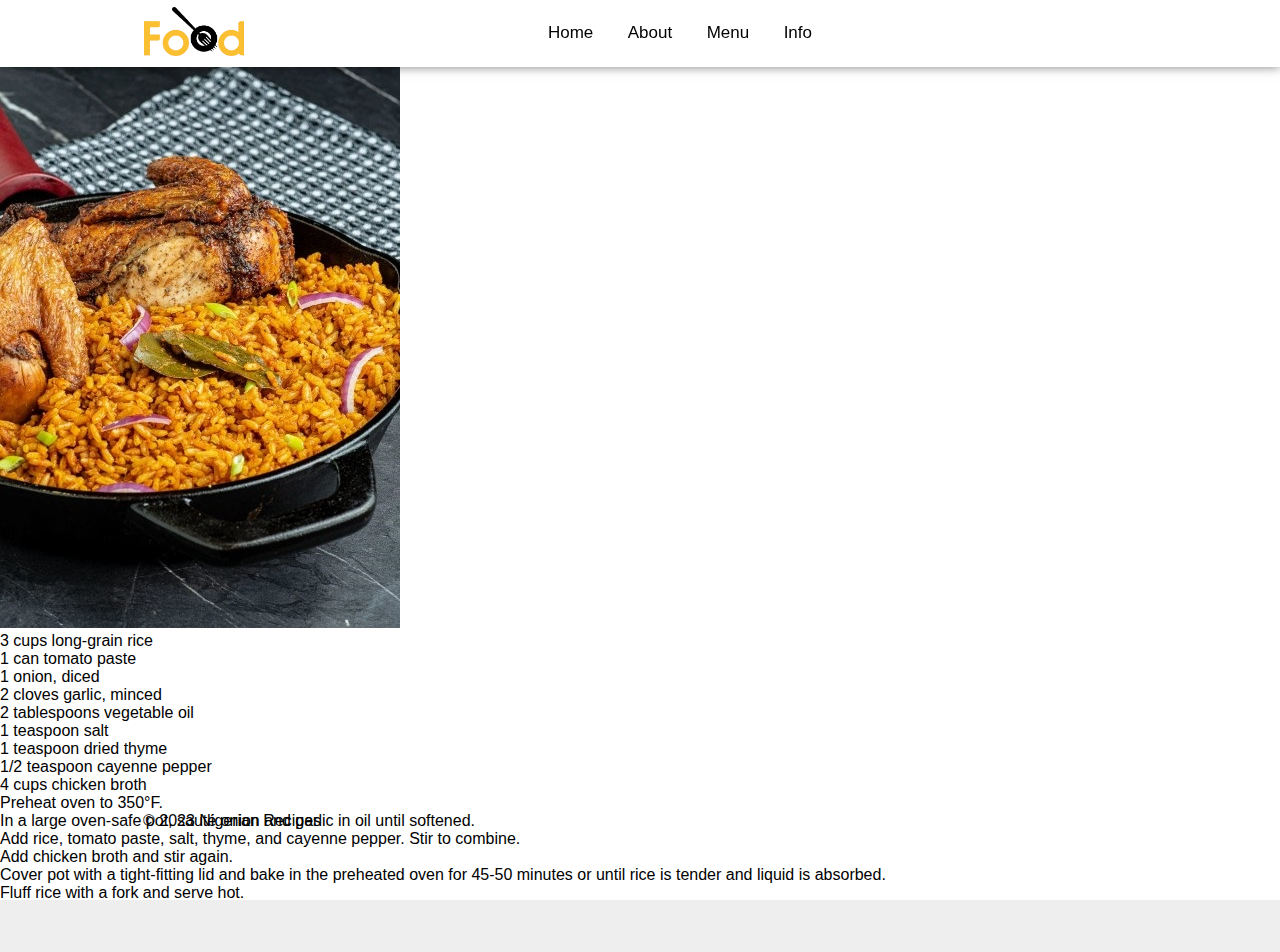
<file: jollof rice.html>
<!DOCTYPE html>
<html lang="en">
<head>
    <meta charset="UTF-8">
    <meta http-equiv="X-UA-Compatible" content="IE=edge">
    <meta name="viewport" content="width=device-width, initial-scale=1.0">
    <title>Food Website</title>
    <link rel="stylesheet" href="style.css">
    <link rel="stylesheet" href="https://cdnjs.cloudflare.com/ajax/libs/font-awesome/6.1.1/css/all.min.css" integrity="sha512-KfkfwYDsLkIlwQp6LFnl8zNdLGxu9YAA1QvwINks4PhcElQSvqcyVLLD9aMhXd13uQjoXtEKNosOWaZqXgel0g==" crossorigin="anonymous" referrerpolicy="no-referrer" />
</head>
<body>

    <section id="Home">
        <nav>
            <div class="logo">
                <img src="logo.png">
            </div>

            <ul>
                <li><a href="#Home">Home</a></li>
                <li><a href="#About">About</a></li> 
                <li><a href="#Menu">Menu</a></li>
                <li><a href="#Info">Info</a></li>
            </ul>

            <div class="icon">
                <i class="fa-solid fa-magnifying-glass"></i>
                <i class="fa-solid fa-heart"></i>
            </div>
        </nav>
    </header>
    <main>
      <section>
        <h2>Jollof Rice</h2>
        <img src="jollof rice.jpg" alt="Jollof Rice">
        <ul>
          <li>3 cups long-grain rice</li>
          <li>1 can tomato paste</li>
          <li>1 onion, diced</li>
          <li>2 cloves garlic, minced</li>
          <li>2 tablespoons vegetable oil</li>
          <li>1 teaspoon salt</li>
          <li>1 teaspoon dried thyme</li>
          <li>1/2 teaspoon cayenne pepper</li>
          <li>4 cups chicken broth</li>
        </ul>
        <ol>
          <li>Preheat oven to 350°F.</li>
          <li>In a large oven-safe pot, sauté onion and garlic in oil until softened.</li>
          <li>Add rice, tomato paste, salt, thyme, and cayenne pepper. Stir to combine.</li>
          <li>Add chicken broth and stir again.</li>
          <li>Cover pot with a tight-fitting lid and bake in the preheated oven for 45-50 minutes or until rice is tender and liquid is absorbed.</li>
          <li>Fluff rice with a fork and serve hot.</li>
        </ol>
      </section>
    </main>
    <footer>
      <p>&copy; 2023 Nigerian Recipes</p>
    </footer>
  </body>
</html>
</file>
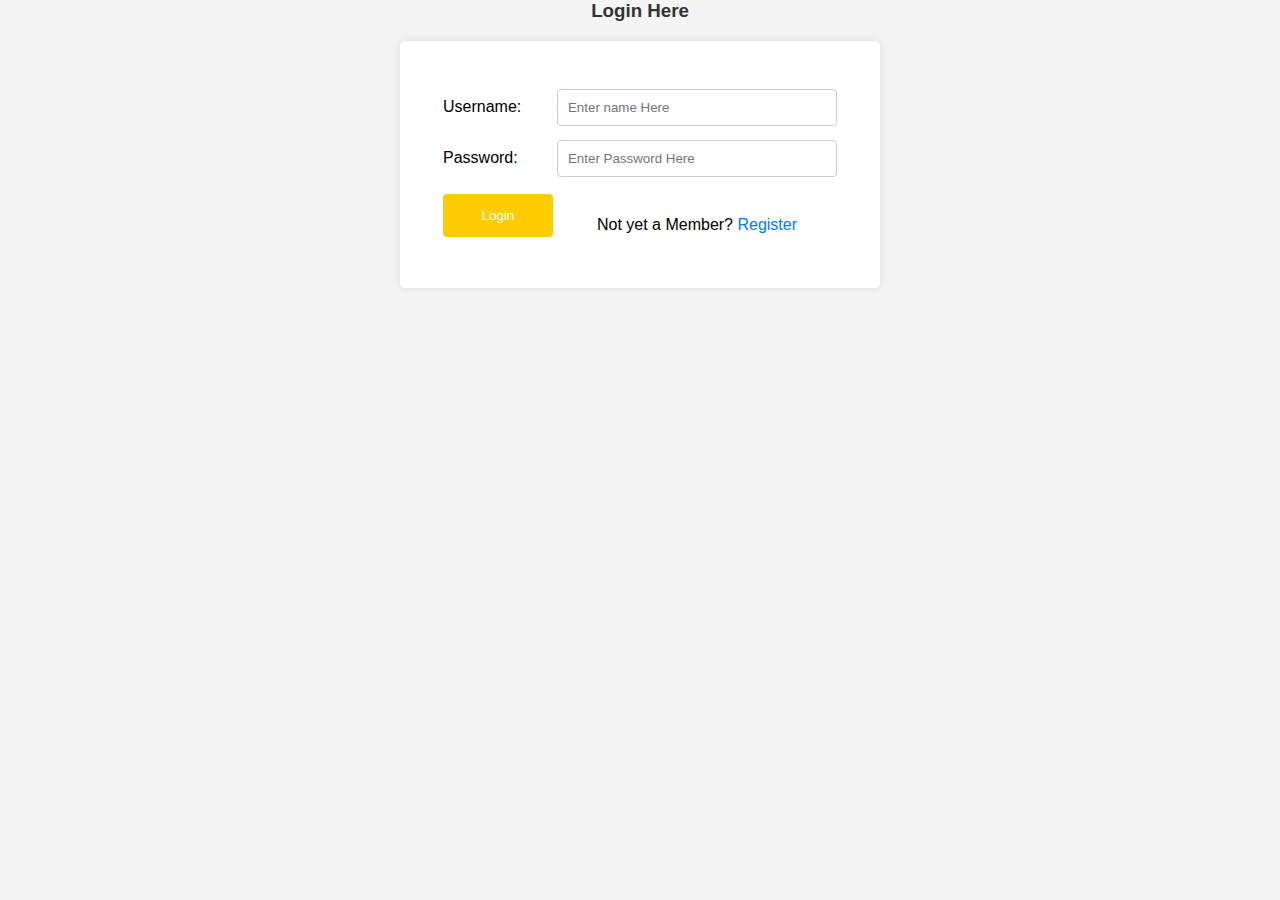
<file: login.html>
<html lang="en">
<head>
  <meta charset="UTF-8">
  <meta http-equiv="X-UA-Compatible" content="IE=edge">
  <meta name="viewport" content="width=device-width, initial-scale=1.0">
  <title>Login Page</title>
  <link rel="stylesheet" href="new 1.css">

</head>
<body>
  <center>

  <h3>Login Here </h3>

  <form action="index.html" method="post">
      <table>
        <tr>
          <td>Username:</td>
          <td><input type="text" name="user" placeholder="Enter name Here"></td>
        </tr>
        <tr>
          <td>Password:</td>
          <td><input type="password" name="user_pass" placeholder="Enter Password Here"></td>
        </tr>
        
        <tr>
           <td><input type="submit" name="submit" value="Login"></td>
           <td><p>Not yet a Member? <a href="register.html">Register</a></p></td>
        </tr>

      </table>
  </form>
  
  </center>
</body>
</html>
</file>
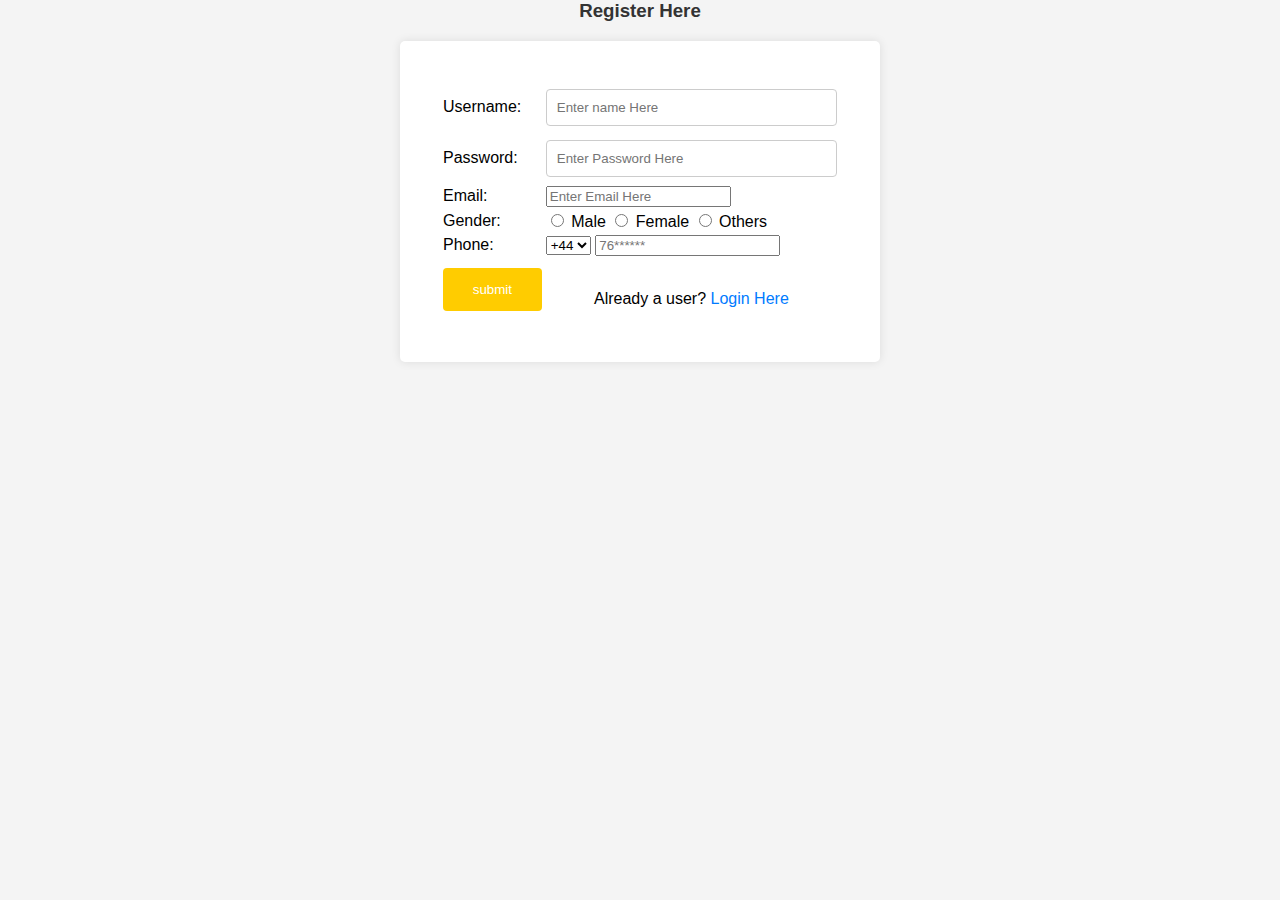
<file: register.html>
<html lang="en">
<head>
  <meta charset="UTF-8">
  <meta http-equiv="X-UA-Compatible" content="IE=edge">
  <meta name="viewport" content="width=device-width, initial-scale=1.0">
  <title>Register</title>
  <link rel="stylesheet" href="new 1.css">
</head>
<body>
  <center>

  <h3>Register Here</h3>

  <form action="" method="post">
      <table>
        <tr>
          <td>Username:</td>
          <td><input type="text" name="user" placeholder="Enter name Here"></td>
        </tr>
        <tr>
          <td>Password:</td>
          <td><input type="password" name="user_pass" placeholder="Enter Password Here"></td>
        </tr>
        <tr>
          <td>Email:</td>
          <td><input type="email" name="mail" placeholder="Enter Email Here"></td>
        </tr>

        <tr>
          <td>Gender:</td>
          <td>
          <input type="radio" name="gender"> Male
          <input type="radio" name="gender"> Female
          <input type="radio" name="gender"> Others
          </td>
        </tr>

        <tr>
          <td>Phone:</td>
          <td>
            <select name="country_code">
              <option value="+44">+44</option>
            </select>
            <input type="phone" name="mob_digits" placeholder="76******">
          </td>
        </tr>

        <tr>
           <td><input type="submit" name="submit" value="submit"></td>
           <td><p>Already a user? <a href="login.html">Login Here</a></p></td>
        </tr>

      </table>
  </form>
  
  </center>
</body>
</html>
</file>
<file: new 1.css>
body {
  font-family: Arial, sans-serif;
  background-color: #f4f4f4;
  margin: 0;
  padding: 0;
}

.center {
  text-align: center;
}

h3 {
  color: #333;
}

form {
  background: #fff;
  padding: 40px;
  border-radius: 5px;
  box-shadow: 0px 0px 10px 0px rgba(0, 0, 0, 0.1);
  width: 400px;
  margin: 0 auto;
}

table {
  width: 100%;
}

input[type="text"],
input[type="password"] {
  width: 100%;
  padding: 10px;
  margin: 5px 0;
  border: 1px solid #ccc;
  border-radius: 4px;
  box-sizing: border-box;
}

input[type="submit"] {
  width: 100%;
  background-color: #ffcc00;
  color: white;
  padding: 14px 20px;
  margin: 8px 0;
  border: none;
  border-radius: 4px;
  cursor: pointer;
}

input[type="submit"]:hover {
  background-color: #ffcc00;
}

p {
  margin-top: 20px;
  text-align: center;
}

a {
  color: #007bff;
  text-decoration: none;
}

a:hover {
  text-decoration: underline;
}
</file>
<file: style.css>
/*Reset style*/
*{
    margin: 0;
    padding: 0;
    box-sizing: border-box;
}
 /*Basic style*/
 body {
    font-family: sans-serif;
 }
 
html{
    scroll-behavior: smooth;
}

section{
    width: 100%;
    height: 100vh;
}

section nav{
    display: flex;
    justify-content: space-around;
    align-items: center;
    position: fixed;
    right: 0;
    left: 0;
    background: white;
    box-shadow: 0 0 10px rgba(0,0,0,0.5);
    z-index: 1000;
}

section nav .logo img{
    width: 100px;
    cursor: pointer;
    margin: 7px 0;
}

section nav ul{
    list-style: none;
}

section nav ul li{
    display: inline-block;
    margin: 0 15px;
}

section nav ul li a{
    text-decoration: none;
    color: #000;
    font-weight: 500;
    font-size: 17px;
    transition: 0.1s;
}

section nav ul li a::after{
    content: '';
    width: 0;
    height: 2px;
    background: #fac031;
    display: block;
    transition: 0.2s linear;
}

section nav ul li a:hover::after{
    width: 100%;
}

section nav ul li a:hover{
    color: #fac031;
}

section nav .icon i{
    font-size: 18px;
    color: #000;
    margin: 0 5px;
    cursor: pointer;
    transition: 0.3s;
}

section nav .icon i:hover{
    color: #fac031;
}

section .main{
    display: flex;
    align-items: center;
    justify-content: space-around;
    position: relative;
    top: 130px;
}

section .main .men_text h1{
    font-size: 60px;
    position: relative;
    top: -90px;
    left: 20px;
}

section .main .men_text h1 span{
    margin-left: 15px;
    color: #fac031;
    font-family: mv boli;
    line-height: 22px;
    font-size: 70px;
}

section .main .main_image img{
    width: 700px;
    position: relative;
    left: 70px;
}

section p{
    width: 650px;
    text-align: justify;
    position: relative;
    left: 123px;
    bottom: 120px;
    line-height: 22px;
}

section .main_btn{
    background: #fac031;
    position: relative;
    left: 500px;
    bottom: 2px;
    width: 120px;
    cursor: pointer;
    padding: 12px 25px;
}

section .main_btn a{
    color: #fff;
    margin-right: 5px;
    text-decoration: none;
}

section .main_btn i{
    color: #fff;
    transition: 0.3s;
}

section .main_btn:hover i{
    transform: translateX(7px);
}



/*About*/

.about{
    width: 100%;
    height: 100vh;
    padding: 70px 0;
}

.about .about_main{
    display: flex;
    align-items: center;
    justify-content: space-around;
}

.about .about_main .image img{
    width: 800px;
    position: relative;
    top: 60px;
}

.about .about_main .about_text h1 span{
    color: #fac031;
    margin-right: 15px;
    font-family: mv boli;
}

.about .about_main .about_text h1{
    font-size: 55px;
    position: relative;
    bottom: 50px;
}

.about .about_main .about_text h3{
    font-size: 30px;
    margin: 0 0 50px 0;
}

.about .about_main .about_text p{
    width: 650px;
    text-align: justify;
    margin-right: 30px;
    line-height: 22px;
}

.about .about_btn{
    background: #fac031;
    padding: 12px 25px;
    text-decoration: none;
    color: #fff;
    position: relative;
    left: 55%;
    bottom: 30px;
}



/* Food Menu*/

.menu{
    width: 100%;
    padding: 70px 0;
}

.menu h1{
    font-size: 55px;
    display: flex;
    align-items: center;
    justify-content: center;
    margin-bottom: 30px;
}

.menu h1 span{
    color: #fac031;
    margin-left: 15px;
    font-family: mv boli;
}

.menu h1 span::after{
    content: '';
    width: 100%;
    height: 2px;
    background: #fac031;
    display: block;
    position: relative;
    bottom: 15px;
}

.menu .menu_box{
    width: 95%;
    margin: 0 auto;
    display: grid;
    grid-template-columns: 1fr 1fr 1fr 1fr;
    grid-gap: 15px;
}

.menu .menu_box .menu_card{
    width: 325px;
    height: 480px;
    padding-top: 10px;
    margin-bottom: 20px;
    box-shadow: 0 0 10px rgba(0,0,0,0.2);
}

.menu .menu_box .menu_card .menu_image{
    width: 300px;
    height: 245px;
    margin: 0 auto;
    overflow: hidden;
}

.menu .menu_box .menu_card .menu_image img{
    width: 100%;
    height: 100%;
    object-fit: cover;
    object-position: center;
    transition: 0.3s;
}

.menu .menu_box .menu_card .menu_image:hover img{
    transform: scale(1.1);
}

.menu .menu_box .menu_card .small_card{
    width: 45px;
    height: 45px;
    float: right;
    position: relative;
    top: -240px;
    right: -8px;
    opacity: 0;
    border-radius: 7px;
    transition: 0.3s;
}

.menu .menu_box .menu_card:hover .small_card{
    position: relative;
    top: -240px;
    right: 20px;
    opacity: 1;
}

.menu .menu_box .menu_card .small_card i{
    font-size: 25px;
    display: flex;
    align-items: center;
    justify-content: center;
    line-height: 50px;
    color: #000;
    cursor: pointer;
    text-shadow: 0 0 6px #000;
    transition: 0.2s;
}

.menu .menu_box .menu_card .small_card i:hover{
    color: #fac031;
}

.menu .menu_box .menu_card .menu_info h2{
    width: 60%;
    text-align: center;
    margin: 10px auto 10px auto;
    font-size: 25px;
    color: #fac031;
}

.menu .menu_box .menu_card .menu_info p{
    text-align: center;
    margin-top: 8px;
    line-height: 21px;
}

.menu .menu_box .menu_card .menu_info h3{
    text-align: center;
    margin-top: 10px;
}

.menu .menu_box .menu_card .menu_info .menu_icon{
    color: #fac031;
    text-align: center;
    margin: 10px 0 10px 0;
}

.menu .menu_box .menu_card .menu_info .menu_btn{
    display: flex;
    align-items: center;
    justify-content: center;
    text-decoration: none;
    color: white;
    background: #000;
    padding: 8px 10px;
    margin: 0 80px;
    transition: 0.3s;
}


/*My Info*/

.team{
    width: 100%;
    height: 90vh;
    background-image: url(image/bg1.jpg);
    background-size: cover;
    background-position: center;
}

.team h1{
    display: flex;
    align-items: center;
    justify-content: center;
    font-size: 55px;
    margin-bottom: 30px;
}

.team h1 span{
    color: #fac031;
    margin-left: 15px;
    font-family: mv boli;
}

.team h1 span::after{
    content: '';
    width: 100%;
    height: 2px;
    background: #fac031;
    display: block;
    position: relative;
    bottom: 15px;
}

.team .team_box{
    width: 95%;
    margin: 0 auto;
    display: flex;
    align-items: center;
    justify-content: center;
    position: relative;
    top: 13%;
}

.team .team_box .profile{
    width: 320px;
    height: 320px;
    border-radius: 50%;
    margin: 0 15px;
    display: flex;
    align-items: center;
    justify-content: center;
    position: relative;
    box-shadow: 0 0 8px rgba(0,0,0,0.5);
    transition: 0.4s;
}

.team .team_box .profile:hover{
    border-radius: 20px;
    height: 320px;
}

.team .team_box .profile img{
    width: 250px;
    height: 250px;
    object-fit: cover;
    object-position: center;
    border-radius: 50%;
    cursor: pointer;
    box-shadow: 0 0 8px rgba(0,0,0,0.5);
    z-index: 2;
    transition: 0.4s;
}

.team .team_box .profile:hover img{
    border-radius: 20px;
    margin-top: -230px;
}

.team .team_box .profile .info{
    position: absolute;
    text-align: center;
    top: 25%;
    transition: 0.4s;
}

.team .team_box .profile:hover .info{
    top: 60%;
}

.team .team_box .profile .info .name{
    color: #fac031;
    margin-bottom: 15px;
}

.team .team_box .profile .info .bio{
    width: 70%;
    text-align: center;
    margin: 0 auto 10px auto;
}

.team .team_box .profile .info .team_icon i{
    margin: 10px 5px 5px 0;
    cursor: pointer;
    transition: 0.3s;
}

.team .team_box .profile .info .team_icon i:hover{
    color: #fac031;
}



/*Footer*/
/* Styles for the footer */
footer{
    width: 100%;
    padding: 30px 0 0 20px;
    background: #eeeeee;
}

footer .footer_main{
    display: grid;
    grid-template-columns: 1fr 1fr 1fr 1fr 1fr;
}

footer .footer_main .footer_tag{
    text-align: center;
}

footer .footer_main .footer_tag h2{
    color: #000;
    margin-bottom: 25px;
    font-size: 30px;
}

footer .footer_main .footer_tag p{
    margin: 10px 0;
}

footer .footer_main .footer_tag i{
    margin: 0 5px;
    cursor: pointer;
}

footer .footer_main .footer_tag i:hover{
    color: #fac031;
}

footer .end{
    display: flex;
    align-items: center;
    justify-content: center;
    padding: 15px;
}

footer .end span{
    color: #fac031;
    margin-left: 10px;
}
/* Recipe List */

#recipeList {
    display: none;
    width: 100%;
    padding: 20px;
}

#recipeList ul {
    list-style: none;
    padding: 0;
}

#recipeList ul li {
    font-size: 16px;
    margin-bottom: 8px;
    padding: 8px;
    background-color: #fafafa;
    border-radius: 5px;
    box-shadow: 0 2px 5px rgba(0, 0, 0, 0.1);
    transition: background-color 0.3s ease;
	display: flex;
	align-items: center;
	justify-content: center;
	border-bottom: 2px #ffcc00;
}

#recipeList ul li:hover {
    background-color: #ffcc00;
}
</file>
